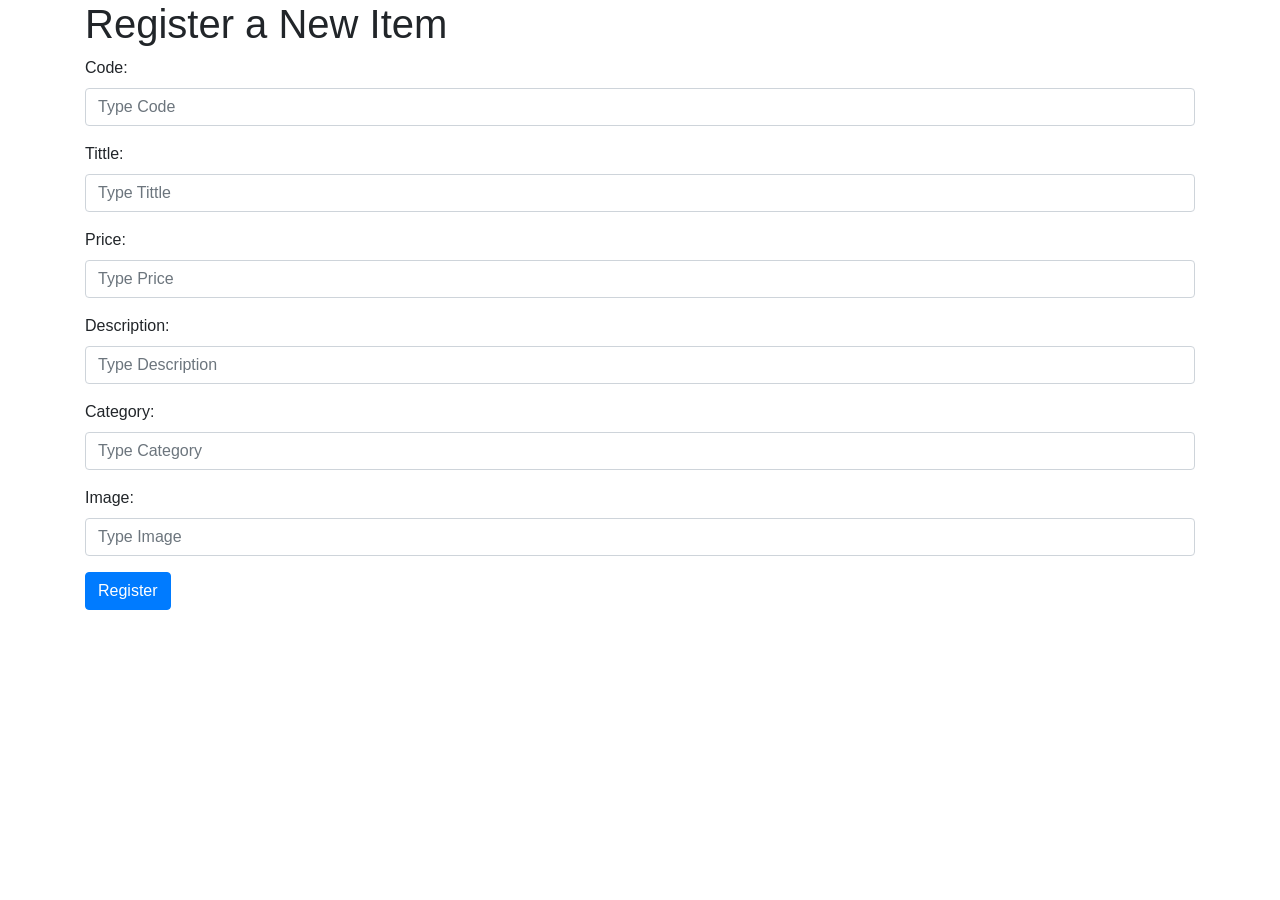
<file: Register.html>
<!DOCTYPE html>
<html lang="en">
<head>
    <meta charset="UTF-8">
    <meta name="viewport" content="width=device-width, initial-scale=1.0">
    <link rel="stylesheet" href="Styles/bootstrap.min.css">
    <title>REgister</title>
</head>
<body>

    <div class="container">
        <h1>
            Register a New Item
        </h1>

        <div class="form-group">
            <label for="exampleFormControlInput1">Code:</label>
            <input type="text" class="form-control" id="ItemCode" placeholder="Type Code">
        </div>
        <div class="form-group">
            <label for="exampleFormControlInput1">Tittle:</label>
            <input type="text" class="form-control" id="ItemTittle" placeholder="Type Tittle">
        </div>
        <div class="form-group">
            <label for="exampleFormControlInput1">Price:</label>
            <input type="number" class="form-control" id="ItemPrice" placeholder="Type Price">
        </div>
        <div class="form-group">
            <label for="exampleFormControlInput1">Description:</label>
            <input type="text" class="form-control" id="ItemDescription" placeholder="Type Description">
        </div>
        <div class="form-group">
            <label for="exampleFormControlInput1">Category:</label>
            <input type="text" class="form-control" id="ItemCategory" placeholder="Type Category">
        </div>
        <div class="form-group">
            <label for="exampleFormControlInput1">Image:</label>
            <input type="text" class="form-control" id="ItemImage" placeholder="Type Image">
        </div>

        <button type="submit" class="btn btn-primary mb-2" id="btnRegister">Register</button>

    </div>

    <script src="Script/jquery-1.12.0.min.js"></script>
    <script src="Script/bootstrap.min.js"></script>
    <script src="Script/catalog.js"></script>
</body>
</html>
</file>
